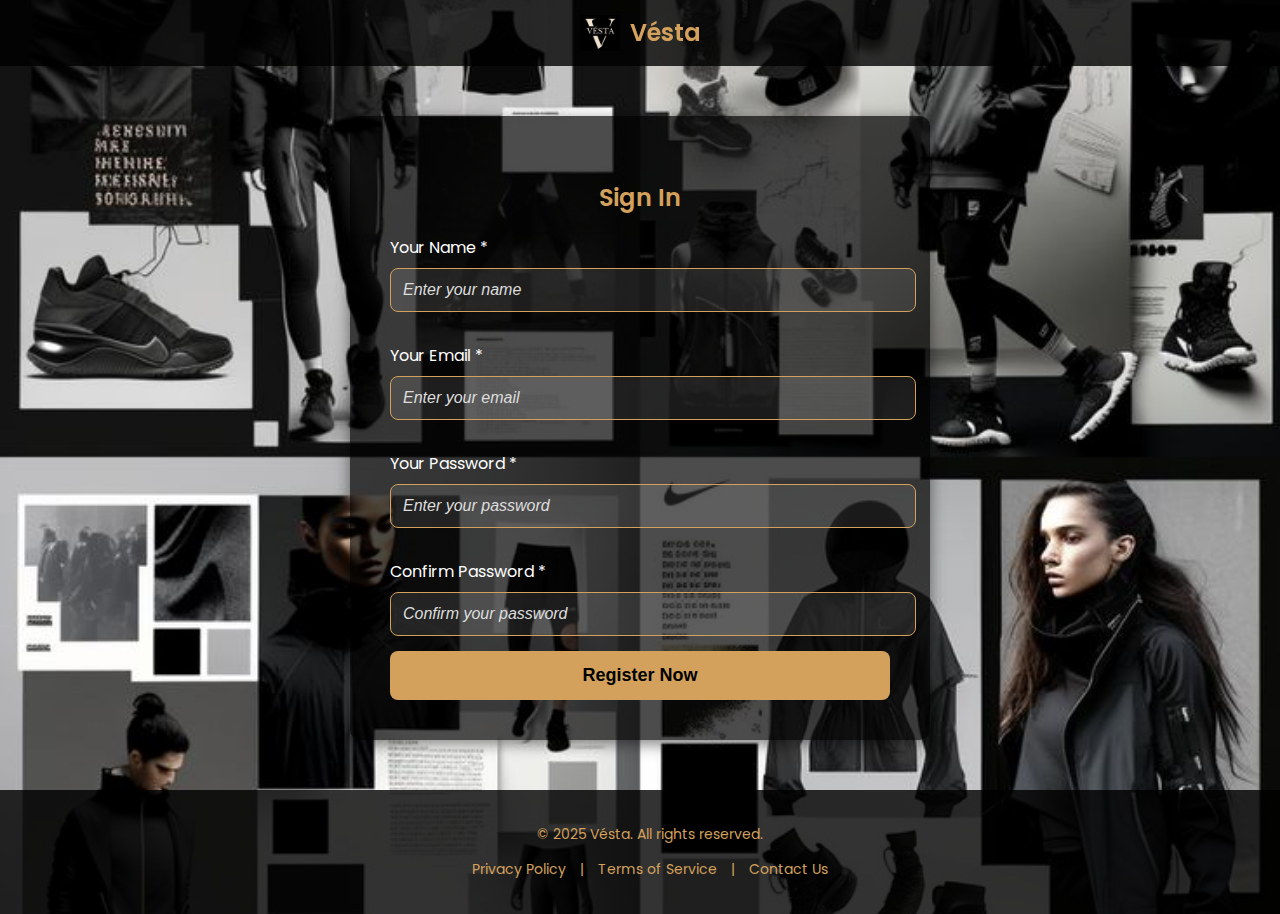
<file: signin.html>
<!DOCTYPE html>
<html lang="en">
<head>
    <meta charset="UTF-8">
    <meta name="viewport" content="width=device-width, initial-scale=1.0">
    <title>Vésta - Sign In Now</title>
    <link href="https://fonts.googleapis.com/css2?family=Poppins:wght@400;600&display=swap" rel="stylesheet">
    <style>
        /* Body Background */
        body {
            background-image: url('images/collage.jpg');
            background-size: cover;
            background-repeat: no-repeat;
            background-position: center;
            margin: 0;
            font-family: 'Poppins', sans-serif;
            color: #131111;
        }

        /* Header Styles */
        .header {
            background-color: rgba(0, 0, 0, 0.8); 
            padding: 15px 20px;
            text-align: center;
            color: #d3a15c;
            font-size: 24px;
            font-weight: 600;
            position: sticky;
            top: 0;
            z-index: 1000;
            display: flex;             
            align-items: center;       
            justify-content: center;    
        }

        .header .logo {
            width: 40px;
            height: auto;
            margin-right: 10px; 
        }

        .header .site-title {
            font-size: 24px;
            font-weight: 600;
        }

        /* Form Container */
        .form-container {
            width: 100%;
            max-width: 500px;
            margin: 50px auto;
            padding: 40px;
            background-color: rgba(0, 0, 0, 0.7); 
            border-radius: 10px;
            box-shadow: 0 4px 15px rgba(0, 0, 0, 0.5);
            color: #fff;
        }

        .form-container h3 {
            text-align: center;
            font-size: 24px;
            margin-bottom: 20px;
            font-weight: 600;
            color: #d3a15c;
        }

        .form-container p {
            font-size: 16px;
            margin-bottom: 8px;
            color: #fff;
        }

        .form-container .box {
            width: 100%;
            padding: 12px;
            margin-bottom: 15px;
            border: 1px solid #d3a15c;
            border-radius: 8px;
            background-color: rgba(255, 255, 255, 0.1);
            color: #fff;
            font-size: 16px;
            outline: none;
            transition: border 0.3s;
        }

        .form-container .box:focus {
            border-color: #d3a15c;
        }

        .form-container .box::placeholder {
            color: #ddd;
            font-style: italic;
        }

        /* Submit Button */
        .form-container .btn {
            width: 100%;
            padding: 14px;
            background-color: #d3a15c;
            color: #000;
            font-size: 18px;
            font-weight: 600;
            border: none;
            border-radius: 8px;
            cursor: pointer;
            transition: background-color 0.3s ease;
        }

        .form-container .btn:hover {
            background-color: #b3864d;
        }

        /* Footer Styles */
        .footer {
            text-align: center;
            padding: 20px 10px;
            background-color: rgba(0, 0, 0, 0.8);
            color: #d3a15c;
            font-size: 14px;
            position: relative;
            bottom: 0;
            width: 100%;
        }

        .footer a {
            color: #d3a15c;
            text-decoration: none;
            margin: 0 10px;
            transition: color 0.3s;
        }

        .footer a:hover {
            color: #fff;
        }

        /* Responsive Design */
        @media (max-width: 768px) {
            .form-container {
                padding: 30px;
            }

            .form-container h3 {
                font-size: 20px;
            }

            .form-container p {
                font-size: 14px;
            }

            .form-container .box {
                font-size: 14px;
                padding: 10px;
            }

            .form-container .btn {
                font-size: 16px;
                padding: 12px;
            }

            .header {
                font-size: 20px;
            }
        }
    </style>
</head>
<body>

<!-- Header Section -->
<div class="header">
    <img src="images/logo.jpg" alt="Vésta Logo" class="logo">
    <span class="site-title">Vésta</span>
</div>

<!-- Form Section -->
<section class="form-container">
    <form id="registrationForm">
        <h3>Sign In</h3>
        <p>Your Name <span>*</span></p>
        <input type="text" id="name" name="name" placeholder="Enter your name" required maxlength="50" class="box">
        <p>Your Email <span>*</span></p>
        <input type="email" id="email" name="email" placeholder="Enter your email" required maxlength="50" class="box">
        <p>Your Password <span>*</span></p>
        <input type="password" id="pass" name="pass" placeholder="Enter your password" required maxlength="20" class="box">
        <p>Confirm Password <span>*</span></p>
        <input type="password" id="c_pass" name="c_pass" placeholder="Confirm your password" required maxlength="20" class="box">
        <input type="submit" value="Register Now" name="submit" class="btn">
    </form>
</section>

<!-- Footer Section -->
<div class="footer">
    <p>&copy; 2025 Vésta. All rights reserved.</p>
    <p>
        <a href="#">Privacy Policy</a> |
        <a href="#">Terms of Service</a> |
        <a href="#">Contact Us</a>
    </p>
</div>

<script>
    // Function to save user data in local storage and redirect to shop page
    document.getElementById("registrationForm").addEventListener("submit", function(event) {
        event.preventDefault(); 

        // Get form values
        var name = document.getElementById("name").value;
        var email = document.getElementById("email").value;
        var pass = document.getElementById("pass").value;
        var c_pass = document.getElementById("c_pass").value;

        // Check if passwords match
        if (pass !== c_pass) {
            alert("Passwords do not match!");
            return;
        }

        // Save form data in local storage
        localStorage.setItem("userName", name);
        localStorage.setItem("userEmail", email);
        localStorage.setItem("userPassword", pass);

        // Confirmation message
        alert("Registration successful! Redirecting to the shop page...");

        // Redirect to the shop page
        window.location.href = "index.html"; // Change this to your actual shop page URL

        // Optionally, clear the form
        document.getElementById("registrationForm").reset();
    });
</script>

</body>
</html>
</file>
